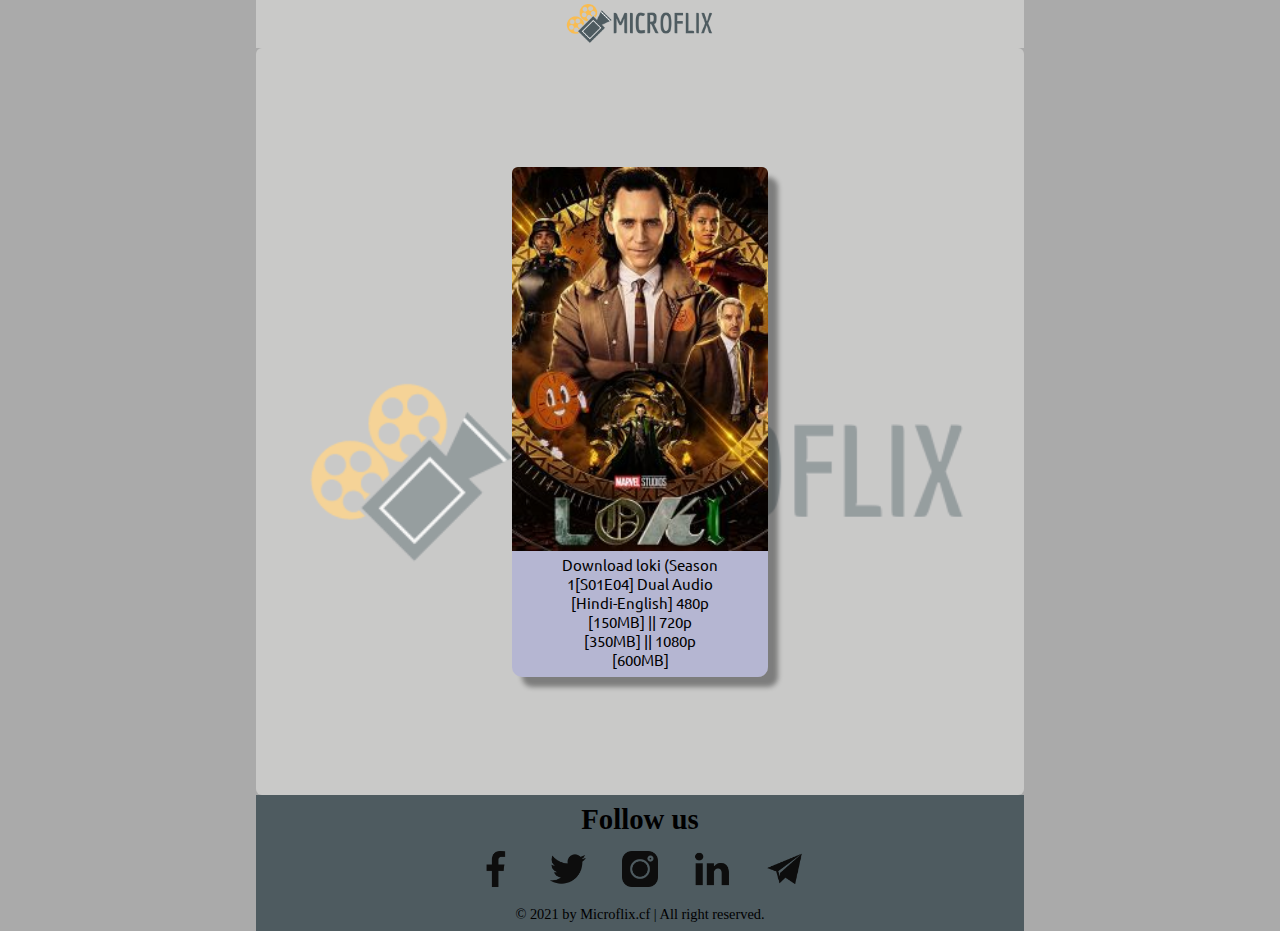
<file: index.html>
<!DOCTYPE html>
<html lang="en">

<head>
  <meta charset="UTF-8">
  <meta http-equiv="X-UA-Compatible" content="IE=edge">
  <memta name="viewport" content="width=device-width, initial-scale=1.0">
   <meta name="apple-mobile-web-app-capable" content="yes"> 
  <meta name="apple-mobile-web-app-status-bar-style" content="black"> 
  <link rel="prefetch" href="https://microflix.cf"> 
  <link rel="prerender" href="https://microflix.cf">  
  <title>Microflix.cf</title>
  <meta name="discription" content="microflix, micro flix, microflix pro, moviesflix, movies flix, moviesflix pro, moviesflixpro, 720p Movies, 1080p movies, 2160p movies, Dual Audio Movies, Hindi Dubbed Series, Hollywood Movies">
  <meta name="keywords" content="Microflix, Microflix.cf, movieflix">
  <meta name="robots" content="index, follow, max-snippet:-1, max-image-preview:large, max-video-preview:-1">
    <meta property="og:description" content="microflix, micro flix, micrflix pro, microflixpro, moviesflix, movies flix, moviesflix pro, moviesflixpro, 720p Movies, 1080p movies, 2160p movies, Dual Audio Movies, Hindi Dubbed Series, Hollywood Movies"> 
  <link rel="icon" type="image/png" href="favicon-16x16.png" sizes="16x16">
  <link rel="stylesheet" href="DesktopToLaptop.css">
  <link rel="stylesheet" media="screen and (max-width: 1366px)" href="LaptopToTablet.css">
  <link rel="stylesheet" media="screen and (max-width: 769px)" href="TabletToPixel2.css">
  <link rel="stylesheet" media="screen and (max-width: 412px)" href="Pixel2ToMobile.css">
  <link href="https://fonts.googleapis.com/css2?family=Baloo+Bhai+2&display=swap" rel="stylesheet">
</head>

<body>
  <div id="Grid">
    <div id="Block-1">

    </div>
    <div id="Block-2" style="background: url(/logo.jpg)no-repeat center center; background-size:90%;">
      <div class="about-section">
        <a href="index.html"><img src="logo.jpg" alt="logo"></a>
      </div>
      <section class="marvel-web-series">
        <div class="series">
          <a href="loki.html">
            <img src="loki.jpg" alt="loki">
            <div class="title" id="loki">
              Download loki (Season
            </div>
            <div class="title" id="loki">
              1[S01E04] Dual Audio
            </div>
            <div class="title" id="loki">
              [Hindi-English] 480p
            </div>
            <div class="title" id="loki">
              [150MB] || 720p
            </div>
            <div class="title" id="loki">
              [350MB] || 1080p
            </div>
            <div class="title" id="loki">
              [600MB]
            </div>
          </a>
        </div>
      </section>
      <footer id="foot">
        <div id="FootContainer">
          <h1>Follow us</h1>
          <div id="leftF" style="margin: 2%;">
            <ul>
              <li><a href="https://www.facebook.com/babul.mitra.167" target="_blank"><img
                src="facebook.png" alt="Facebook"></a></li>
              <li><a href="https://www.twitter.com/microflix4" target="_blank"><img src="twitter.png"
                alt="Twitter"></a></li>
              <li><a href="https://www.instagram.com/microflix45" target="_blank"><img src="instagram.png"
                alt="Instagram"></a></li>
              <li><a href="https://www.linkedin.com/in/nikhil-mitra-a34398216" target="_blank"><img
                src="linkedin.png" alt="Linkedin"></a></li>
              <li><a href="https://t.me/joinchat/LbgoraNlz3UwMGQ9" target="_blank"><img src="telegram.png"
                alt="Telegram"></a></li>
            </ul>
          </div>
          <p class="ftc">
            © 2021 by Microflix.cf | All right reserved.
          </p>
        </div>
      </footer>
    </div>
    <div id="Block-3">

    </div>
  </div>
</body>

</html>
</file>
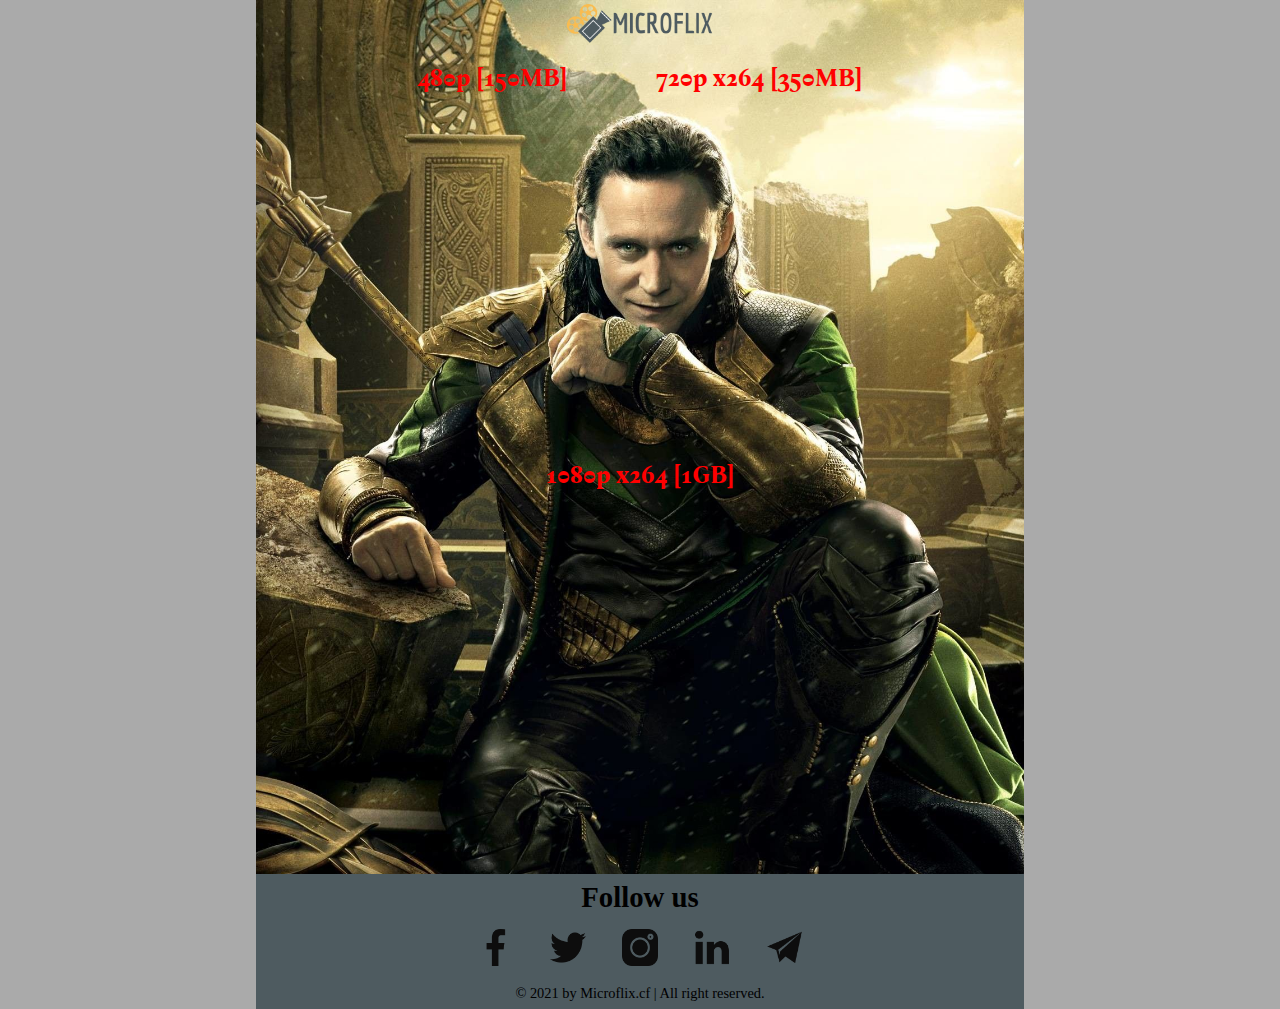
<file: DropGalaxy.html>
<!DOCTYPE html>
<html lang="en">

<head>
  <meta charset="UTF-8">
  <meta http-equiv="X-UA-Compatible" content="IE=edge">
  <meta name="viewport" content="width=device-width, initial-scale=1.0">
  <meta name="apple-mobile-web-app-capable" content="yes">
  <meta name="apple-mobile-web-app-status-bar-style" content="black">
  <title>Microflix download page</title>
  <meta name="keywords" content="Microflix, Microflix.cf, movieflix">
  <meta name="robots" content="index, follow, max-snippet:-1, max-image-preview:large, max-video-preview:-1">
  <link rel="icon" type="image/png" href="favicon-16x16.png" sizes="16x16">
  <link rel="stylesheet" href="DesktopToLaptop.css">
  <link rel="stylesheet" media="screen and (max-width: 1366px)" href="LaptopToTablet.css">
  <link rel="stylesheet" media="screen and (max-width: 769px)" href="TabletToPixel2.css">
  <link rel="stylesheet" media="screen and (max-width: 412px)" href="Pixel2ToMobile.css">
  <link href="https://fonts.googleapis.com/css2?family=Baloo+Bhai+2&display=swap" rel="stylesheet">
  <link rel="preconnect" href="https://fonts.googleapis.com">
  <link rel="preconnect" href="https://fonts.gstatic.com" crossorigin>
  <link
  href="https://fonts.googleapis.com/css2?family=Bona+Nova&family=Staatliches&family=Tourney:wght@100&family=Ubuntu:wght@300&display=swap"
  rel="stylesheet">
  </head>
<body>
  <div id="Grid">
    <div id="lock-1">

    </div>
    <div id="Block-2" style=" background: url('BgLoki.jpg')no-repeat top center/cover;">
      <div class="about-section" style=" background-color: transparent;">
        <a href="index.html"><img src="logo.jpg" alt="logo"></a>
      </div>
      <div id="Quality">
        <h2 onclick="Episodes480p()">480p [150MB]
          <div id="E480p" class="EpisodeBox">
            <button class="Episodes"><a href="https://dropgalaxy.in/v824t3xnxn2h">Episode 01</a></button>
            <button class="Episodes"><a href="https://dropgalaxy.in/hpts3dfwkd1l">Episode 02</a></button>
            <button class="Episodes"><a href="https://dropgalaxy.in/85u79heph5ny">Episode 03</a></button>
            <button class="Episodes"><a href="https://dropgalaxy.in/jkh1eiislx3r">Episode 04</a></button>
            <button class="Episodes"><a href="https://dropgalaxy.in/jtsuv3p21458">Episode 05</a></button>
            <button class="Episodes"><a href="">Episode 06</a></button>
          </div>
        </h2>

        <h2 onclick="Episodes720p()">720p x264 [350MB]
          <div id="E720p" class="EpisodeBox">
            <button class="Episodes"><a href="https://dropgalaxy.in/x6m151ust8g8">Episode 01</a></button>
            <button class="Episodes"><a href="https://dropgalaxy.in/dpenumu5871n">Episode 02</a></button>
            <button class="Episodes"><a href="https://dropgalaxy.in/1d53snp1r7fy">Episode 03</a></button>
            <button class="Episodes"><a href="https://dropgalaxy.in/z59uxl0obbll">Episode 04</a></button>
            <button class="Episodes"><a href="https://dropgalaxy.in/3wjw8hs05ol1">Episode 05</a></button>
            <button class="Episodes"><a href="">Episode 06</a></button>
          </div>
        </h2>

        <h2 onclick="Episodes1080p()">1080p x264 [1GB]
          <div id="E1080p" class="EpisodeBox">
            <button class="Episodes"><a href="https://dropgalaxy.in/5szj3wwtqwb1">Episode 01</a></button>
            <button class="Episodes"><a href="https://dropgalaxy.in/5dg6ds8hiwrc">Episode 02</a></button>
            <button class="Episodes"><a href="https://dropgalaxy.in/735sumpl3aa0">Episode 03</a></button>
            <button class="Episodes"><a href="https://dropgalaxy.in/gncfc5cafoa2">Episode 04</a></button>
            <button class="Episodes"><a href="https://dropgalaxy.in/x4kiuxz5b49p">Episode 05</a></button>
            <button class="Episodes"><a href="">Episode 06</a></button>
          </div>
        </h2>
      </div>
      <footer id="foot">
        <div id="FootContainer">
          <h1>Follow us</h1>
          <div id="leftF" style="margin: 2%;">
            <ul>
              <li><a href="https://www.facebook.com/babul.mitra.167" target="_blank"><img
                src="facebook.png" alt="Facebook"></a></li>
              <li><a href="https://www.twitter.com/microflix4" target="_blank"><img src="twitter.png"
                alt="Twitter"></a></li>
              <li><a href="https://www.instagram.com/microflix45" target="_blank"><img src="instagram.png"
                alt="Instagram"></a></li>
              <li><a href="https://www.linkedin.com/in/nikhil-mitra-a34398216" target="_blank"><img
                src="linkedin.png" alt="Linkedin"></a></li>
              <li><a href="https://t.me/joinchat/LbgoraNlz3UwMGQ9" target="_blank"><img src="telegram.png"
                alt="Telegram"></a></li>
            </ul>
          </div>
          <p class="ftc">
            © 2021 by Microflix.cf | All right reserved.
          </p>
        </div>
      </footer>
    </div>
    <div id="Block-3">

    </div>
  </div>
  <script>
    function Episodes480p() {
      let E480p = document.getElementById('E480p');
      let Quality = document.getElementById('Quality');
      if (E480p.style.display != 'flex') {
        E480p.style.display = 'flex';
        Quality.style.height = '150vh';
      } else {
        E480p.style.display = 'none';
        Quality.style.height = '90vh';
      }
    }
    function Episodes720p() {
      let E720p = document.getElementById('E720p');
let Quality = document.getElementById('Quality');
      if (E720p.style.display != 'flex') {
        E720p.style.display = 'flex';
        Quality.style.height = '150vh';
      } else {
        E720p.style.display = 'none';
        Quality.style.height = '90vh';
      }
    }
    function Episodes1080p() {
      let E1080p = document.getElementById('E1080p');
      let Quality = document.getElementById('Quality');
      if (E1080p.style.display != 'flex') {
        E1080p.style.display = 'flex';
        Quality.style.height = '150vh';
      } else {
        E1080p.style.display = 'none';
        Quality.style.height = '90vh';
      }
    }
  </script>
</body>

</html>
</file>
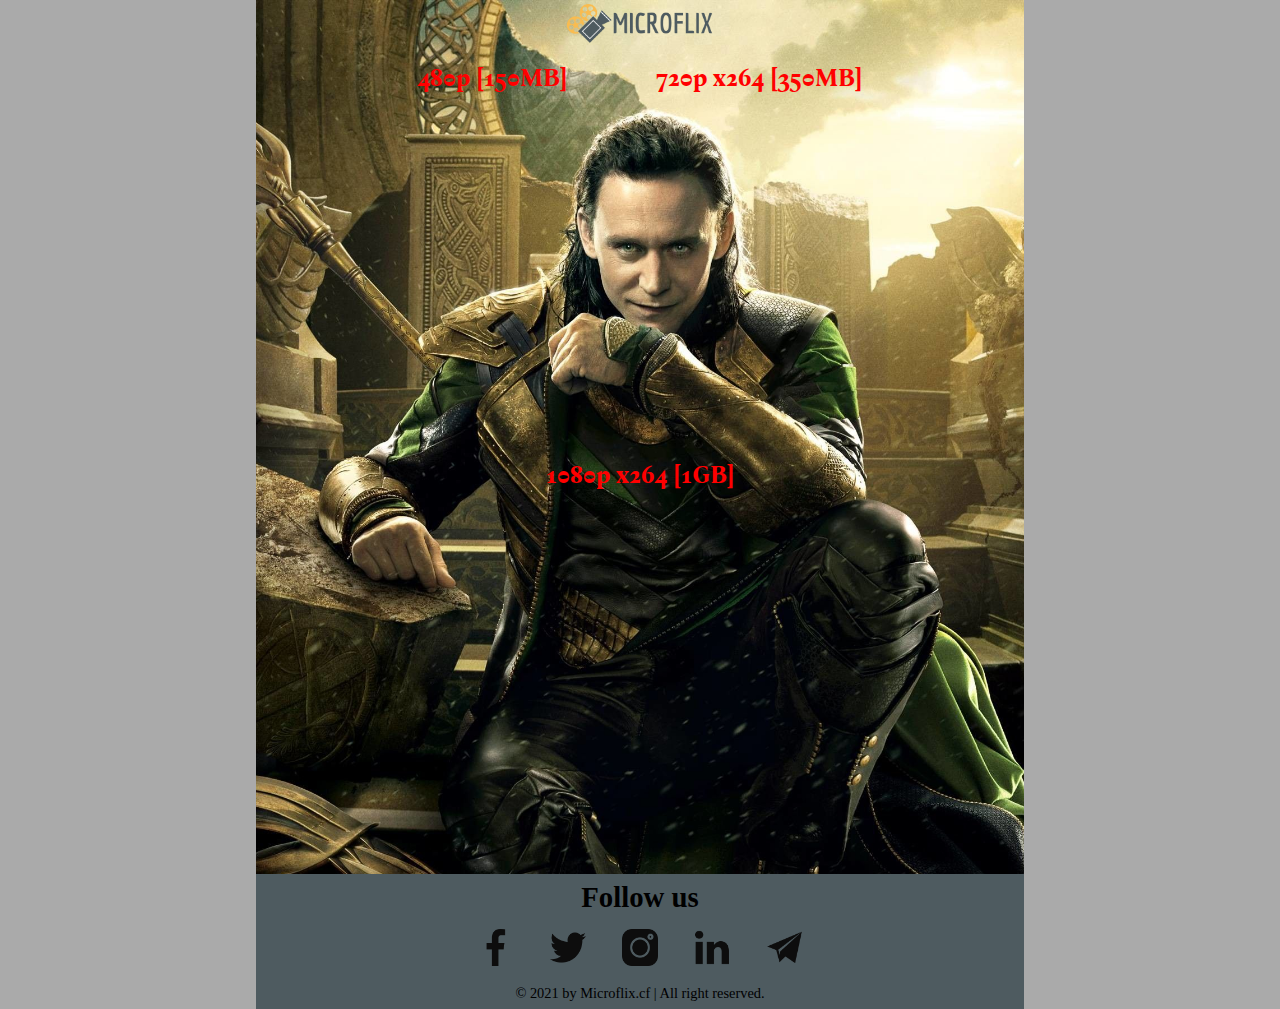
<file: Racaty-S01.html>
<!DOCTYPE html>
<html lang="en">

<head>
  <meta charset="UTF-8">
  <meta http-equiv="X-UA-Compatible" content="IE=edge">
  <meta name="viewport" content="width=device-width, initial-scale=1.0">
  <meta name="apple-mobile-web-app-capable" content="yes">
  <meta name="apple-mobile-web-app-status-bar-style" content="black">
  <title>Microflix download page</title>
  <meta name="keywords" content="Microflix, Microflix.cf, movieflix">
  <meta name="robots" content="index, follow, max-snippet:-1, max-image-preview:large, max-video-preview:-1">
  <link rel="icon" type="image/png" href="favicon-16x16.png" sizes="16x16">
  <link rel="stylesheet" href="DesktopToLaptop.css">
  <link rel="stylesheet" media="screen and (max-width: 1366px)" href="LaptopToTablet.css">
  <link rel="stylesheet" media="screen and (max-width: 769px)" href="TabletToPixel2.css">
  <link rel="stylesheet" media="screen and (max-width: 412px)" href="Pixel2ToMobile.css">
  <link href="https://fonts.googleapis.com/css2?family=Baloo+Bhai+2&display=swap" rel="stylesheet">
  <link rel="preconnect" href="https://fonts.googleapis.com">
  <link rel="preconnect" href="https://fonts.gstatic.com" crossorigin>
  <link
  href="https://fonts.googleapis.com/css2?family=Bona+Nova&family=Staatliches&family=Tourney:wght@100&family=Ubuntu:wght@300&display=swap"
  rel="stylesheet">

</head>

<body>
  <div id="Grid">
    <div id="lock-1">

    </div>
    <div id="Block-2" style=" background: url('BgLoki.jpg')no-repeat top center/cover;">
      <div class="about-section" style=" background-color: transparent;">
        <a href="index.html"><img src="logo.jpg" alt="logo"></a>
      </div>
      <div id="Quality">

        <h2 onclick="Episodes480p()">480p [150MB]
          <div id="E480p" class="EpisodeBox">
            <button class="Episodes"><a href="https://racaty.net/uxgni2s4jfpo">Episode 01</a></button>
            <button class="Episodes"><a href="https://racaty.net/8z1vp1hy63q1">Episode 02</a></button>
            <button class="Episodes"><a href="https://racaty.net/ripprc75xhka">Episode 03</a></button>
            <button class="Episodes"><a href="https://racaty.net/0x6w161un24j">Episode 04</a></button>
            <button class="Episodes"><a href="https://racaty.net/57ok1tid3hgz">Episode 05</a></button>
            <button class="Episodes"><a href="">Episode 06</a></button>
          </div>
        </h2>

        <h2 onclick="Episodes720p()">720p x264 [350MB]
          <div id="E720p" class="EpisodeBox">
            <button class="Episodes"><a href="https://racaty.net/vtdof5wa3qh4">Episode 01</a></button>
            <button class="Episodes"><a href="https://racaty.net/p5il1withmle">Episode 02</a></button>
            <button class="Episodes"><a href="https://racaty.net/5ecz3kjgtxm8">Episode 03</a></button>
            <button class="Episodes"><a href="https://racaty.net/nfnlx2shmbz9">Episode 04</a></button>
            <button class="Episodes"><a href="https://racaty.net/cas5rj6j3dk1">Episode 05</a></button>
            <button class="Episodes"><a href="">Episode 06</a></button>
          </div>
        </h2>

        <h2 onclick="Episodes1080p()">1080p x264 [1GB]
          <div id="E1080p" class="EpisodeBox">
            <button class="Episodes"><a href="https://racaty.net/wt4gggmuabnl">Episode 01</a></button>
            <button class="Episodes"><a href="https://racaty.net/eo65toovafw5">Episode 02</a></button>
            <button class="Episodes"><a href="https://racaty.net/w2guk2flat61">Episode 03</a></button>
            <button class="Episodes"><a href="https://racaty.net/6r1kvmzdfgdd">Episode 04</a></button>
            <button class="Episodes"><a href="https://racaty.net/1sskhag94ac5">Episode 05</a></button>
            <button class="Episodes"><a href="">Episode 06</a></button>
          </div>
        </h2>
      </div>
      <footer id="foot">
        <div id="FootContainer">
          <h1>Follow us</h1>
          <div id="leftF" style="margin: 2%;">
            <ul>
              <li><a href="https://www.facebook.com/babul.mitra.167" target="_blank"><img src="facebook.png"
                alt="Facebook"></a></li>
              <li><a href="https://www.twitter.com/microflix4" target="_blank"><img src="twitter.png"
                alt="Twitter"></a></li>
              <li><a href="https://www.instagram.com/microflix45" target="_blank"><img src="instagram.png"
                alt="Instagram"></a></li>
              <li><a href="https://www.linkedin.com/in/nikhil-mitra-a34398216" target="_blank"><img src="linkedin.png"
                alt="Linkedin"></a></li>
              <li><a href="https://t.me/joinchat/LbgoraNlz3UwMGQ9" target="_blank"><img src="telegram.png"
                alt="Telegram"></a></li>
            </ul>
          </div>
          <p class="ftc">
            © 2021 by Microflix.cf | All right reserved.
          </p>
        </div>
      </footer>
    </div>
    <div id="Block-3">

    </div>
  </div>
  <script>
    function Episodes480p() {
      let E480p = document.getElementById('E480p');
      let Quality = document.getElementById('Quality');
      if (E480p.style.display != 'flex') {
        E480p.style.display = 'flex';
        Quality.style.height = '150vh';
      } else {
        E480p.style.display = 'none';
        Quality.style.height = '90vh';
      }
    }
    function Episodes720p() {
      let E720p = document.getElementById('E720p');
      let Quality = document.getElementById('Quality');
      if (E720p.style.display != 'flex') {
        E720p.style.display = 'flex';
        Quality.style.height = '150vh';
      } else {
        E720p.style.display = 'none';
        Quality.style.height = '90vh';
      }
    }
    function Episodes1080p() {
      let E1080p = document.getElementById('E1080p');
      let Quality = document.getElementById('Quality');
      if (E1080p.style.display != 'flex') {
        E1080p.style.display = 'flex';
        Quality.style.height = '150vh';
      } else {
        E1080p.style.display = 'none';
        Quality.style.height = '90vh';
      }
    }
  </script>
</body>

</html>
</file>
<file: DesktopToLaptop.css>
@import url("https://fonts.googleapis.com/css2?family=Bona+Nova&family=Tourney:wght@100&family=Ubuntu:wght@300&display=swap");
@import url("https://fonts.googleapis.com/css2?family=Bona+Nova&family=Tourney:wght@100&family=Ubuntu:wght@300&display=swap");
body {
  background-color: #aaaaaa;
}
* {
  margin: 0px;
  padding: 0px;
  box-sizing: border-box;
}
#Grid {
  display: grid;
  grid-template-columns: 1fr 3fr 1fr;
}
/* Logo */
.about-section {
  background-color: #f0f0ee73;
  text-align: center;
  color: white;
}
.about-section a img {
  width: 20%;
}
/* content */
.marvel-web-series {
  background-color: #f0f0ee73;
  display: flex;
  align-items: center;
  justify-content: center;
  flex-wrap: wrap;
  /* remove height */
  height: 100vh;
}
.marvel-web-series .series {
  background-color: #9799e361;
  border-radius: 12px;
  padding-bottom: 1%;
  box-shadow: 15px 15px 10px 0px rgba(12, 12, 12, 0.4);
  margin: 1%;
  position: inherit;
  width: 10vw;
}
.marvel-web-series .series a {
  color: black;
  text-decoration: none;
  font-family: "Ubuntu", sans-serif;
}
.marvel-web-series .series a img {
  width: 100%;
  border-top-left-radius: 8px;
  border-top-right-radius: 8px;
}
.title {
  display: flex;
  align-items: center;
  justify-content: center;
  font-size: 80%;
}
.marvel-web-series .series:hover {
  transform: scale(1.05);
}
/*Box1*/
#Box1 {
  background-color: #f0f0ee73;
  padding: 1%;
}


section .container .title {
  background-color: black;
  align-items: center;
  justify-content: center;
  display: flex;
  font-size: 250%;
  opacity: 0.8;
  padding: 5%;
  color: #b9abab;
}

section .container #container-up {
  border-top-left-radius: 13px;
  border-top-right-radius: 13px;
}

section .container #container-down {
  border-bottom-left-radius: 13px;
  border-bottom-right-radius: 13px;
  background-color: black;
  color: #b9abab;

  font-size: 125%;
  font-family: "Bona Nova", serif, Arial;
  padding: 3%;
  opacity: 0.8;
}
/* IMDB box*/
section #IMDB {
  margin: 0px auto;
  width: 100%;
}

section #IMDB a {
  display: flex;
  justify-content: space-between;
  align-items: center;
  border-radius: 10px;
  text-decoration: none;
  background-color: black;
  margin: 1% auto;
}
section #IMDB img {
  width: 27%;
  margin: 2%;
  border-radius: 13px;
}
section #IMDB .content {
  font-family: "Ubuntu", sans-serif, Arial;
  color: white;
  padding: 5%;
}

section #IMDB .content h5 {
  margin: 2% 0px;
  font-size: 140%;
}

section #IMDB .content #genres {
  margin-bottom: 1%;
}

section #IMDB .content #SBox {
  display: flex;
  align-items: center;
}

section #IMDB .content img {
  width: 8%;
}

section #IMDB .content #down {
  margin-top: 3%;
}
section #IMDB .content #source #SIMDB {
  text-decoration: underline;
  color: #5151a5;
}

section #IMDB .content #source {
  margin-top: 5%;
}

/* Container-2*/
section #container-2 {
  background-color: rgb(249 249 249);
  border-radius: 12px;
  font-size: 130%;
  font-family: "Bona Nova", serif;
  padding: 1%;
}

section #container-2 #content-2 {
  text-align: center;
  color: #625341;
  padding: 1%;
}
section #container-2 h1 {
  font-family: "Tourney", cursive, Arial;
  color: red;
  text-decoration: underline;
  font-size: 130%;
  margin: 0px 5%;
  padding: 2%;
}

section #container-2 li {
  padding: 1%;
  margin: 0px 5%;
  font-size: 80%;
}

section #container-2 p {
  padding: 0% 3%;
  font-size: 100%;
}

section #container-2 #SeriesClip {
  display: flex;
  align-items: center;
  justify-content: center;
  flex-wrap: wrap;
}

section #container-2 #SeriesClip .loki-img {
  width: 31%;
  border-radius: 20px;
  box-shadow: 10px 10px 8px 0px rgba(12, 12, 12, 0.4);
  margin: 1%;
}

/* Download section */
section #container-2 #download-sign {
  display: flex;
  justify-content: center;
  align-items: center;
  flex-direction: column;
  background-color: #bcaeae;
  padding: 1%;
  border-radius: 10px;
  margin: 1% 0px;
}

section #container-2 #download-sign .DownloadFile {
  color: white;
  background-color: blue;
  padding: 1%;
  border-radius: 80px;
}

section #container-2 #download-sign #DownloadBox {
  font-family: "Times New Roman", Times, serif, cursive;
  padding: 1%;
}

section #container-2 #download-sign #DownloadBox .element {
  text-align: center;
  padding: 2%;
}

section #container-2 #download-sign #DownloadBox #PDisk {
  display: block;
  text-align: center;
  margin: auto;
  width: 90%;
}

section #container-2 #download-sign #DownloadBox #PDiskSeasons,
#RacatySeasons,
#DropGalaxySeasons {
  display: none;
  justify-content: center;
  align-items: center;
  flex-direction: column;
}
section #container-2 #download-sign #DownloadBox .btn, section #container-2 #download-sign #DownloadBox .seasons {
  font-family: "Ubuntu", sans-serif;
  display: block;
  margin: auto;
  background-color: #3490ff;
  cursor: pointer;
  color: white;
  width: 20%;
  height: 15%;
  font-size: 120%;
  border-radius: 50px;
  outline: none;
}

section #container-2 #download-sign #DownloadBox .seasons {
  margin-top: 2%;
  background-color: #179d38;
}
section #container-2 #download-sign #DownloadBox .seasons:hover, section #container-2 #download-sign #DownloadBox .btn:hover {
  opacity: .9;
  transform: scale(1.1);
}
section #container-2 #download-sign #DownloadBox .seasons a {
  color: white;
  text-decoration: none;
}
/* Report */
#anotherBox {
  margin: 1%;
  border: 2px solid #4d3e3e;
  width: 50%;
  border-radius: 6px;
}
#ContactBox {
  flex-direction: column;
  border: 2px solid #c4baba;
  cursor: pointer;
  margin: 2%;
}

#ContactBox #contact {
  font-family: "Ubuntu", sans-serif, Arial;
  display: none;
  flex-direction: column;
  justify-content: center;
}
#ContactBox #contact .row {
  margin: 1.3%;
}
#ContactBox #contact input, textarea {
  display: block;
  width: 50%;
  margin: 0px 50%;
  margin-top: -3.5%;
  padding: 1%;
  font-size: 85%;
  position: inherit;
}
#ContactBox #contact .btn {
  margin-top: 2%;
  padding: 1%;
  width: 25%;
  margin: 1%;
  outline: none;
}
#Quality {
  margin: 1%;
  border-radius: 15px;
  display: flex;
  justify-content: center;
  text-decoration: none;
  font-size: 100%;
  padding: 1%;
  height: 90vh;
}
#Quality h2 {
  display: flex;
  flex-direction: column;
  font-family: 'Bona Nova', serif;
  color: red;
  margin: 0px 6%;
  cursor: pointer;
}
#Quality h2:hover {
  transform: scale(1.01);
}
#Quality h2 .Episodes {
  font-family: 'Ubuntu', sans-serif;
  width: 100%;
  font-size: 100%;
  background-color: #3490ffa1;
  border-radius: 5px;
  cursor: pointer;
  margin-top: 20%;
}
#Quality h2 .EpisodeBox {
  position: relative;
  display: none;
  justify-content: center;
  align-items: center;
  flex-direction: column;
}
#Quality h2 .EpisodeBox a {
  text-decoration: none;
  color: white;
}
/* footer */
#foot {
  background-color: #4e5b60;
  padding: 1%;
}
#foot #FootContainer {
  width: 70%;
  margin: auto;
  text-align: center;
}
#foot #FootContainer h1 {
  font-size: 180%;
}
#foot #FootContainer ul {
  display: flex;
  align-items: center;
  justify-content: center;
  margin: 0% 25%;
}
#foot #FootContainer ul li {
  list-style: none;
}
#foot #FootContainer ul li a {
  text-decoration: none;
}
#foot #FootContainer ul li a img {
  width: 40%;
  filter: invert(5%);
}
#foot #FootContainer ul li a img:hover {
  filter: invert(90%);
}
</file>
<file: LaptopToTablet.css>
.about-section a img {
  width: 20%;
}
/* content */
.marvel-web-series {
  border-radius: 6px;
  height: 83vh;
}
.marvel-web-series .series {
  border-radius: 10px;
  box-shadow: 10px 10px 5px 0px rgba(12, 12, 12, 0.4);
  width: 20vw;
}
.marvel-web-series .series a img {
  border-top-left-radius: 6px;
  border-top-right-radius: 6px;
}
.title {
  font-size: 91%;
}
.marvel-web-series .series:hover {
  width: 21vw;
}
/*Box1*/

section .container .title {
  font-size: 230%;
}

section .container #container-up {
  border-top-left-radius: 10px;
  border-top-right-radius: 10px;
}

section .container #container-down {
  border-bottom-left-radius: 10px;
  border-bottom-right-radius: 10px;
  font-size: 63%;
}
/* IMDB box*/
section #IMDB {
  width: 95%;
  height: 30%;
}

section #IMDB a {
  border-radius: 8px;
}
section #IMDB img {
  width: 30%;
  border-radius: 10px;
}

section #IMDB .content h5 {
  font-size: 86%;
}
/* Container-2*/
section #container-2 {
  border-radius: 10px;
  font-size: 120%;
}
section #container-2 h1 {
  font-size: 125%;
}
section #container-2 li {
  font-size: 75%;
}
section #container-2 p {
  padding: 1% 3%;
  font-size: 80%;
}
section #container-2 #SeriesClip .loki-img {
  width: 48%;
  border-radius: 15px;
  box-shadow: 8px 8px 5px 0px rgba(12, 12, 12, 0.4);
}

/* Download section */
section #container-2 #download-sign {
  border-radius: 8px;
}
section #container-2 #download-sign .DownloadFile {
  font-size: 80%;
}

section #container-2 #download-sign #DownloadBox .btn, section #container-2 #download-sign #DownloadBox .seasons {
  width: 25%;
  font-size: 120%;
  border-radius: 50px;
}

section #container-2 #download-sign #DownloadBox .seasons {
  margin-top: 2%;
  background-color: #179d38;
}
section #container-2 #download-sign #DownloadBox .seasons:hover,
section #container-2 #download-sign #DownloadBox .btn:hover {
  opacity: 0.8;
}
/* Report */
#anotherBox {
  width: 60%;
  border-radius: 6px;
}
#ContactBox #contact .row {
  margin: 3%;
}
#ContactBox #contact input, textarea {
  width: 50%;
  margin: 0px 50%;
  margin-top: -6.5%;
  padding: 1%;
  font-size: 75%;
}
#ContactBox #contact .btn {
  margin: 3%;
}
#Quality {
  flex-wrap: wrap;
}
/* footer */
#foot #FootContainer {
  width: 100%;
}
#foot #FootContainer ul {
  margin: 0% 25%;
}
#foot #FootContainer ul li a img {
  width: 50%;
  filter: invert(5%);
}
#foot #FootContainer .ftc {
  font-size: 90%;
}
</file>
<file: TabletToPixel2.css>
#Grid {
  grid-template-columns: 0.1fr 3fr 0.1fr;
}
.about-section a img {
  width: 25%;
}
/* content */
.marvel-web-series {
  border-radius: 4px;
  height: 90vh;
}
.marvel-web-series .series {
  border-radius: 8px;
  width: 30vw;
}
.marvel-web-series .series a img {
  border-top-left-radius: 4px;
  border-top-right-radius: 4px;
}
.title {
  font-size: 76%;
}
.marvel-web-series .series:hover {
  width: 31vw;
}
/*Box1*/

section .container .title {
  font-size: 126%;
}

section .container #container-up {
  border-top-left-radius: 8px;
  border-top-right-radius: 8px;
}

section .container #container-down {
  border-bottom-left-radius: 8px;
  border-bottom-right-radius: 8px;
  font-size: 38%;
}
/* IMDB box*/
section #IMDB {
  width: 97%;
}

section #IMDB a {
  flex-direction: column;
  border-radius: 8px;
}
section #IMDB img {
  margin: auto;
  display: block;
  width: 90%;
  border-radius: 8px;
}
section #IMDB .content {
  margin: 1%;
  font-size: 90%;
}
section #IMDB .content #SBox {
  margin-left: -65%;
}
section #IMDB .content #star {
  margin-left: -300%;
}
section #IMDB .content h5 {
  font-size: 80%;
}
/* Container-2*/
section #container-2 {
  border-radius: 8px;
  font-size: 100%;
}
section #container-2 h1 {
  font-size: 100%;
}
section #container-2 li {
  font-size: 60%;
}
section #container-2 p {
  padding: 1%;
  font-size: 60%;
}
section #container-2 #SeriesClip .loki-img {
  margin: 2% 1%;
  width: 95%;
  border-radius: 10px;
  box-shadow: 5px 5px 5px 0px rgba(12, 12, 12, 0.4);
}

/* Download section */
section #container-2 #download-sign {
  border-radius: 6px;
}
section #container-2 #download-sign .DownloadFile {
  font-size: 70%;
}

section #container-2 #download-sign #DownloadBox #PDisk {
  width: 100%;
}
section #container-2 #download-sign #DownloadBox .element {
  font-size: 70%;
}
section #container-2 #download-sign #DownloadBox .btn {
  width: 30%;
  font-size: 110%;
}

section #container-2 #download-sign #DownloadBox .seasons {
  width: 30%;
  font-size: 110%;
}
section #container-2 #download-sign #DownloadBox .seasons:hover,
section #container-2 #download-sign #DownloadBox .btn:hover {
  opacity: 0.8;

}
/* Report */
#anotherBox {
  width: 95%;
  border-radius: 4px;
}
#ContactBox #contact .row {
  margin: 5%;
}
#ContactBox #contact input,
textarea {
  width: 50%;
  margin: 0px 50%;
  margin-top: -5%;
  padding: 1%;
  font-size: 65%;
}
#ContactBox #contact .btn {
  margin: 5%;
}

/* footer */
#foot #FootContainer h1 {
  font-size: 200%;
}
#foot #FootContainer ul {
  margin: 0% 20%;
}
#foot #FootContainer .ftc {
  font-size: 70%;
}
</file>
<file: Pixel2ToMobile.css>
#Grid {
  grid-template-columns: 0.1fr 3fr 0.1fr;
}
.title {
  font-size: 65%;
}
/*Box1*/
section .container .title {
  font-size: 110%;
}
/* IMDB box*/
section #IMDB {
  width: 95%;
}
section #IMDB .content #star {
  margin: 0px -100%;
}
section #IMDB a {
  border-radius: 6px;
}
section #IMDB img {
  border-radius: 6px;
}
/* Container-2*/
section #container-2 {
  font-size: 95%;
}
section #container-2 h1 {
  font-size: 90%;
}
section #container-2 li {
  font-size: 55%;
}
section #container-2 p {
  font-size: 55%;
}
section #container-2 #SeriesClip .loki-img {
  border-radius: 8px;

}

/* Download section */
section #container-2 #download-sign #DownloadBox .btn {
  width: 35%;
}

section #container-2 #download-sign #DownloadBox .seasons {
  width: 35%;
}
section #container-2 #download-sign .DownloadFile {
  font-size: 65%;
}
/* Report */
#anotherBox {
  width: 95%;
  margin: 2%;
}
#ContactBox #contact .row {
  margin: 4%;
}
#ContactBox #contact .btn {
  margin: 4%;
}
/* footer */
#foot #FootContainer h1 {
  font-size: 160%;
}
#foot #FootContainer ul {
  margin: 0% 15%;
}
</file>
